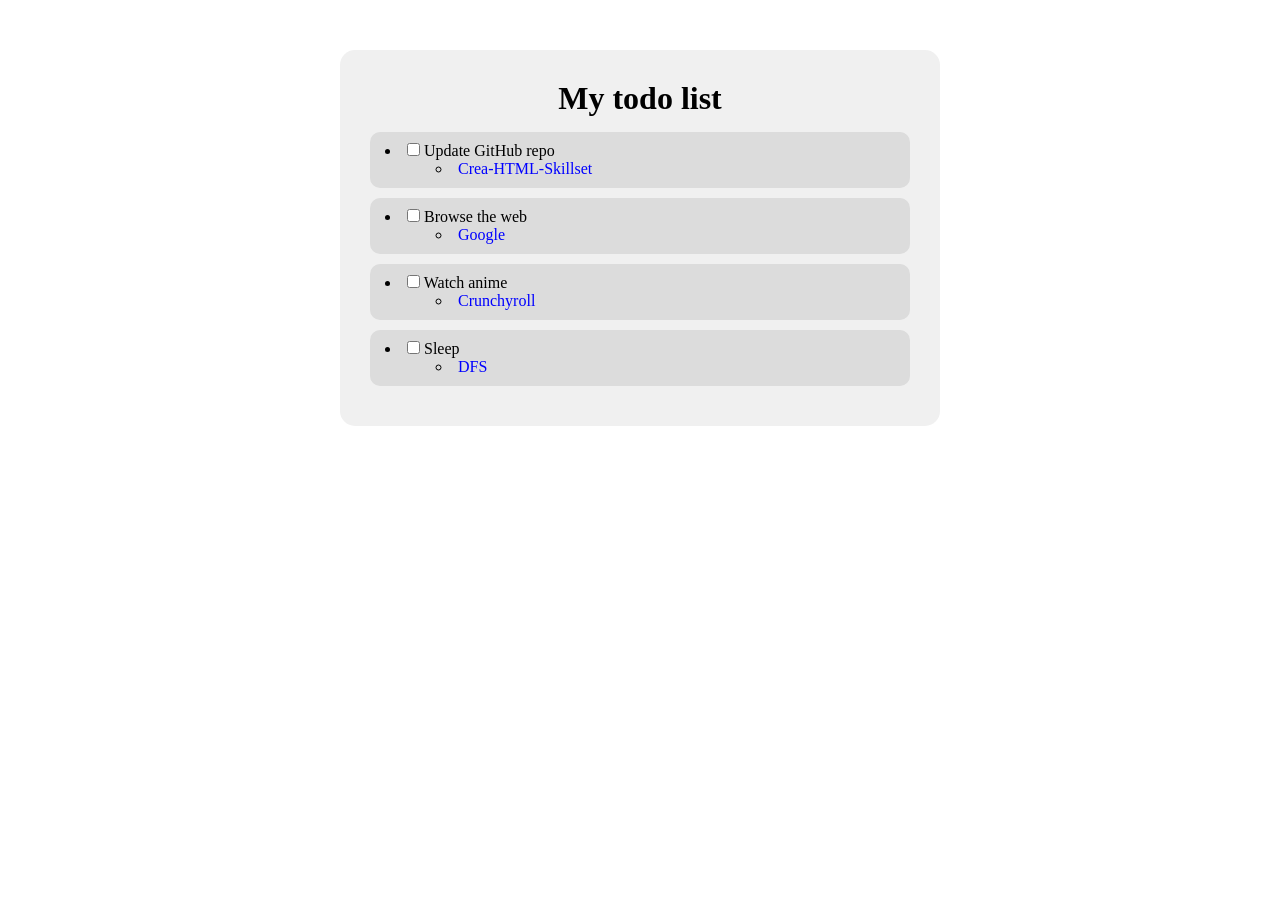
<file: css/empty/index.html>
<!DOCTYPE html>
<html lang="en">
<head>
    <meta charset="UTF-8">
    <meta name="viewport" content="width=device-width, initial-scale=1.0">
    <title>Styled To-Do List</title>
    <link rel="stylesheet" href="styles.css">
</head>
<body>
    <div class="container">
        <h1>My todo list</h1>
        <ul class="todo-list">
            <li class="todo">
                <input type="checkbox" id="todo-1">
                <label for="todo-1">Update GitHub repo</label>
                <ul class="sub-item">
                    <li><a href="https://github.com/CreaDiscord/Crea-HTML-Skillset" target="_blank" class="sub-item-link">Crea-HTML-Skillset</a></li>
                </ul>
            </li>
            <li class="todo">
                <input type="checkbox" id="todo-2">
                <label for="todo-2">Browse the web</label>
                <ul class="sub-item">
                    <li><a href="https://www.google.com/" target="_blank" class="sub-item-link">Google</a></li>
                </ul>
            </li>
            <li class="todo">
                <input type="checkbox" id="todo-3">
                <label for="todo-3">Watch anime</label>
                <ul class="sub-item">
                    <li><a href="https://www.crunchyroll.com/" target="_blank" class="sub-item-link">Crunchyroll</a></li>
                </ul>
            </li>
            <li class="todo">
                <input type="checkbox" id="todo-4">
                <label for="todo-4">Sleep</label>
                <ul class="sub-item">
                    <li><a href="https://www.dfs.co.uk/" target="_blank" class="sub-item-link">DFS</a></li>
                </ul>
            </li>
        </ul>
    </div>
</body>
</html>
</file>
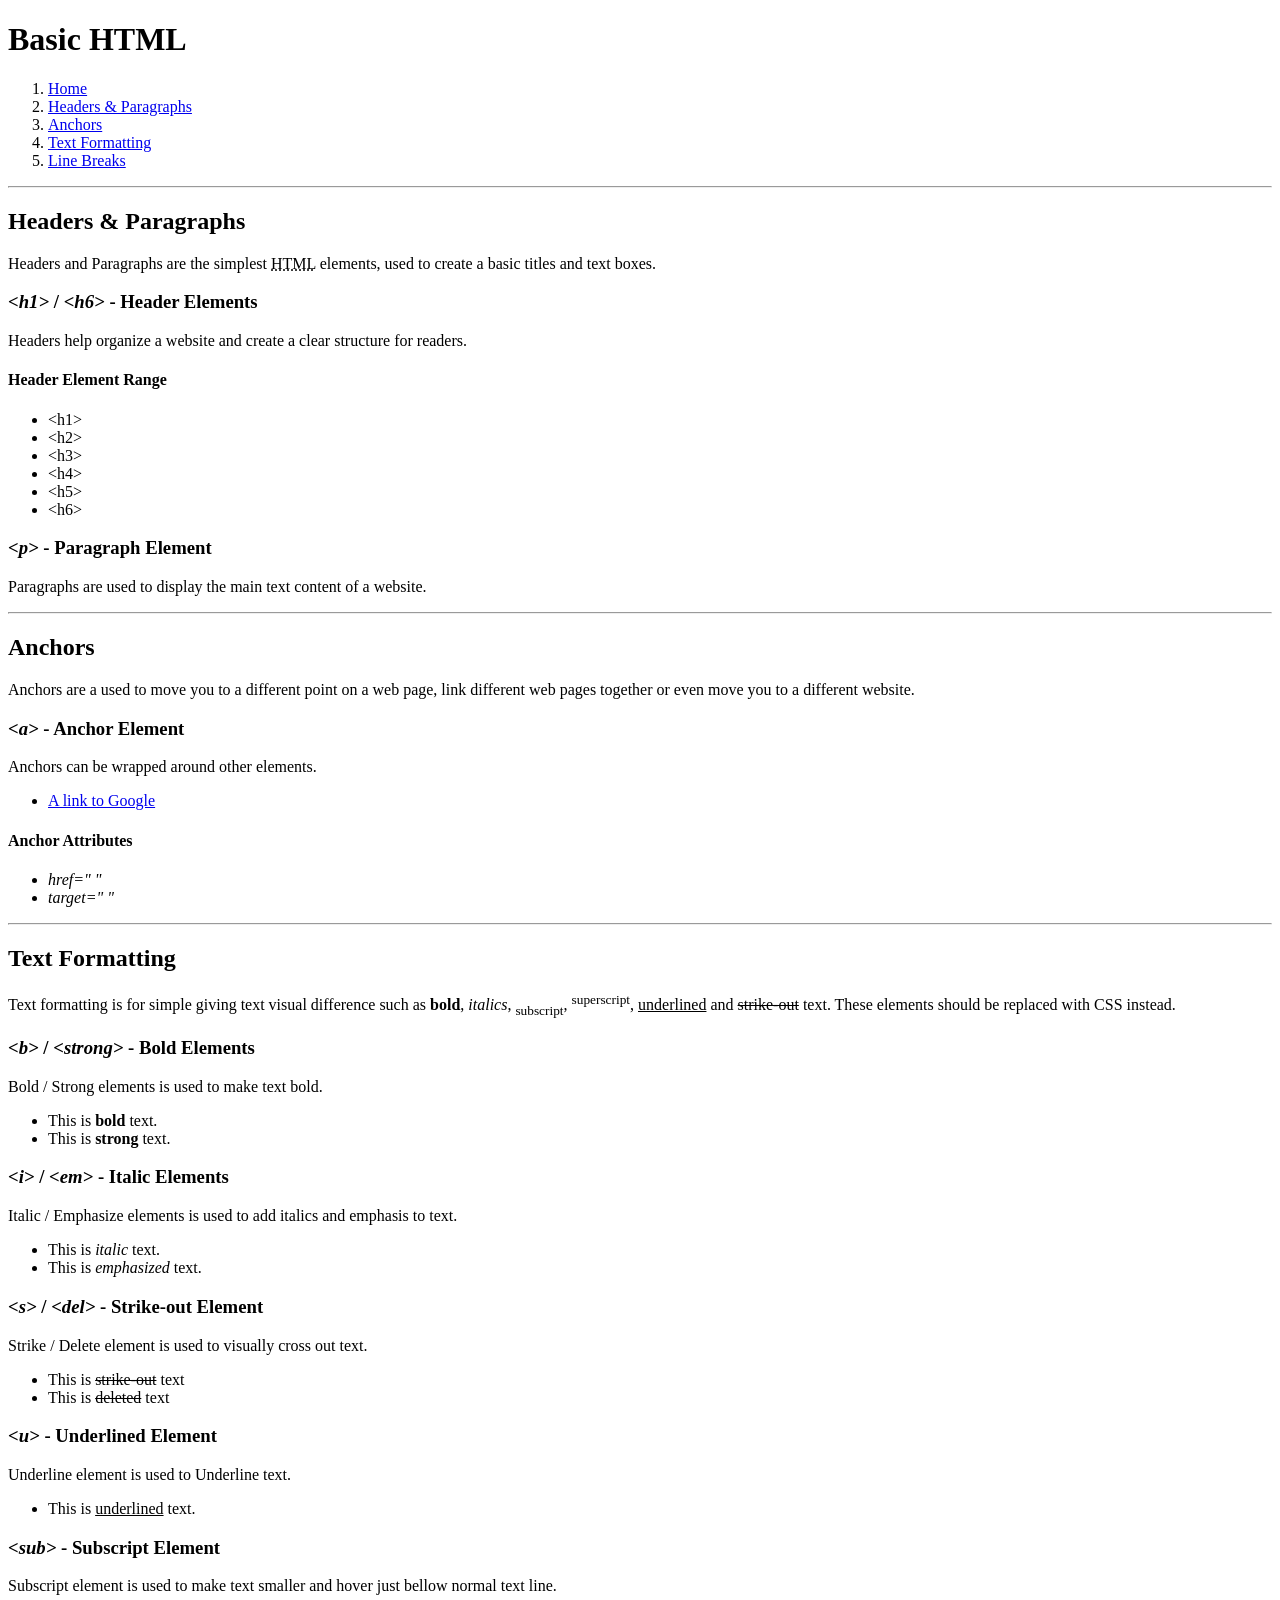
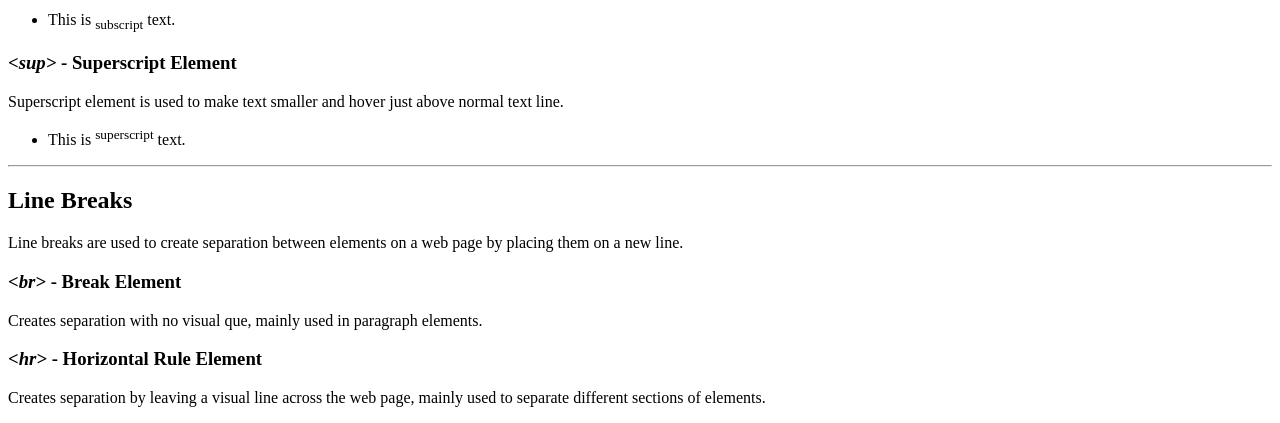
<file: basic-html/basics-formating.html>
<!DOCTYPE html>
<html lang="en">
<head>
    <meta charset="UTF-8">
    <meta name="viewport" content="width=device-width, initial-scale=1.0">
    <title>Basic HTML</title>
</head>
<body>
    <header>
        <h1>Basic HTML</h1>
        <nav>
            <ol>
                <li><a href="../index.html">Home</a></li>
                <li><a href="#headers-id">Headers & Paragraphs</a></li>
                <li><a href="#anchors-id">Anchors</a></li>
                <li><a href="#formatting-id">Text Formatting</a></li>
                <li><a href="#line-break-id">Line Breaks</a></li>
            </ol>
        </nav>
    </header>
    <hr>
    <main>
        <section id="headers-id">
            <h2>Headers & Paragraphs</h2>
            <p>Headers and Paragraphs are the simplest <abbr title="HyperText Markup Language">HTML</abbr> elements, used to create a basic titles and text boxes.</p>
        
            <article>
                <h3><em>&lt;h1&gt;</em> / <em>&lt;h6&gt;</em> - Header Elements</h3>
                <p> Headers help organize a website and create a clear structure for readers. </p>
                <h4>Header Element Range</h4>
                <ul>
                    <li>&lt;h1&gt;</li>
                    <li>&lt;h2&gt;</li>
                    <li>&lt;h3&gt;</li>
                    <li>&lt;h4&gt;</li>
                    <li>&lt;h5&gt;</li>
                    <li>&lt;h6&gt;</li>
                </ul>
            </article>
        
            <article>
                <h3><em>&lt;p&gt;</em> - Paragraph Element</h3>
                <p> Paragraphs are used to display the main text content of a website. </p>
            </article>
        </section>
        <hr>
        <section id="anchors-id">
            <h2>Anchors</h2>
            <p> Anchors are a used to move you to a different point on a web page, link different web pages together or even move you to a different website. </p>
            <article>
                <h3><em>&lt;a&gt;</em> - Anchor Element</h3>
                <p> Anchors can be wrapped around other elements. </p>
                <ul>
                    <li><a href="https://www.google.com/" target="_blank">A link to Google</a></li>
                </ul>
                <h4>Anchor Attributes</h4>
                <ul>
                    <li><em>href=" "</em></li>
                    <li><em>target=" "</em></li>
                </ul>
            </article>
        </section>
        <hr>
        <section id="formatting-id">
            <h2>Text Formatting</h2>
            <p> Text formatting is for simple giving text visual difference such as <b>bold</b>, <i>italics</i>, <sub>subscript</sub>, <sup>superscript</sup>, <u>underlined</u> and <s>strike-out</s> text. These elements should be replaced with CSS instead.</p>
            <article>
                <h3><em>&lt;b&gt;</em> / <em>&lt;strong&gt;</em> - Bold Elements</h3>
                <p> Bold / Strong elements is used to make text bold.</p>
                <ul>
                    <li>This is <b>bold</b> text.</li>
                    <li>This is <strong>strong</strong> text.</li>
                </ul>
            </article>
            <article>
                <h3><em>&lt;i&gt;</em> / <em>&lt;em&gt;</em> - Italic Elements</h3>
                <p>Italic / Emphasize elements is used to add italics and emphasis to text.</p>
                <ul>
                    <li>This is <i>italic</i> text.</li>
                    <li>This is <em>emphasized</em> text.</li>
                </ul>
            </article>
            <article>
                <h3><em>&lt;s&gt;</em> / <em>&lt;del&gt;</em> - Strike-out Element</h3>
                <p>Strike / Delete element is used to visually cross out text.</p>
                <ul>
                    <li>This is <s>strike-out</s> text</li>
                    <li>This is <del>deleted</del> text</li>
                </ul>
            </article>
            <article>
                <h3><em>&lt;u&gt;</em> - Underlined Element</h3>
                <p>Underline element is used to Underline text.</p>
                <ul>
                    <li>This is <u>underlined</u> text.</li>
                </ul>
            </article>
            <article>
                <h3><em>&lt;sub&gt;</em> - Subscript Element</h3>
                <p>Subscript element is used to make text smaller and hover just bellow normal text line.</p>
                <ul>
                    <li>This is <sub>subscript</sub> text.</li>
                </ul>
            </article>
            <article>
                <h3><em>&lt;sup&gt;</em> - Superscript Element</h3>
                <p>Superscript element is used to make text smaller and hover just above normal text line.</p>
                <ul>
                    <li>This is <sup>superscript</sup> text.</li>
                </ul>
            </article>
        </section>
        <hr>
        <section id="line-break-id">
            <h2>Line Breaks</h2>
            <p> Line breaks are used to create separation between elements on a web page by placing them on a new line. </p>
            <article>
                <h3><em>&lt;br&gt;</em> - Break Element</h3>
                <p> Creates separation with no visual que, mainly used in paragraph elements. </p>
            </article>
            <article>
                <h3><em>&lt;hr&gt;</em> - Horizontal Rule Element</h3>
                <p> Creates separation by leaving a visual line across the web page, mainly used to separate different sections of elements. </p>
            </article>
        </section>
    </main>
</body>
</html>
</file>
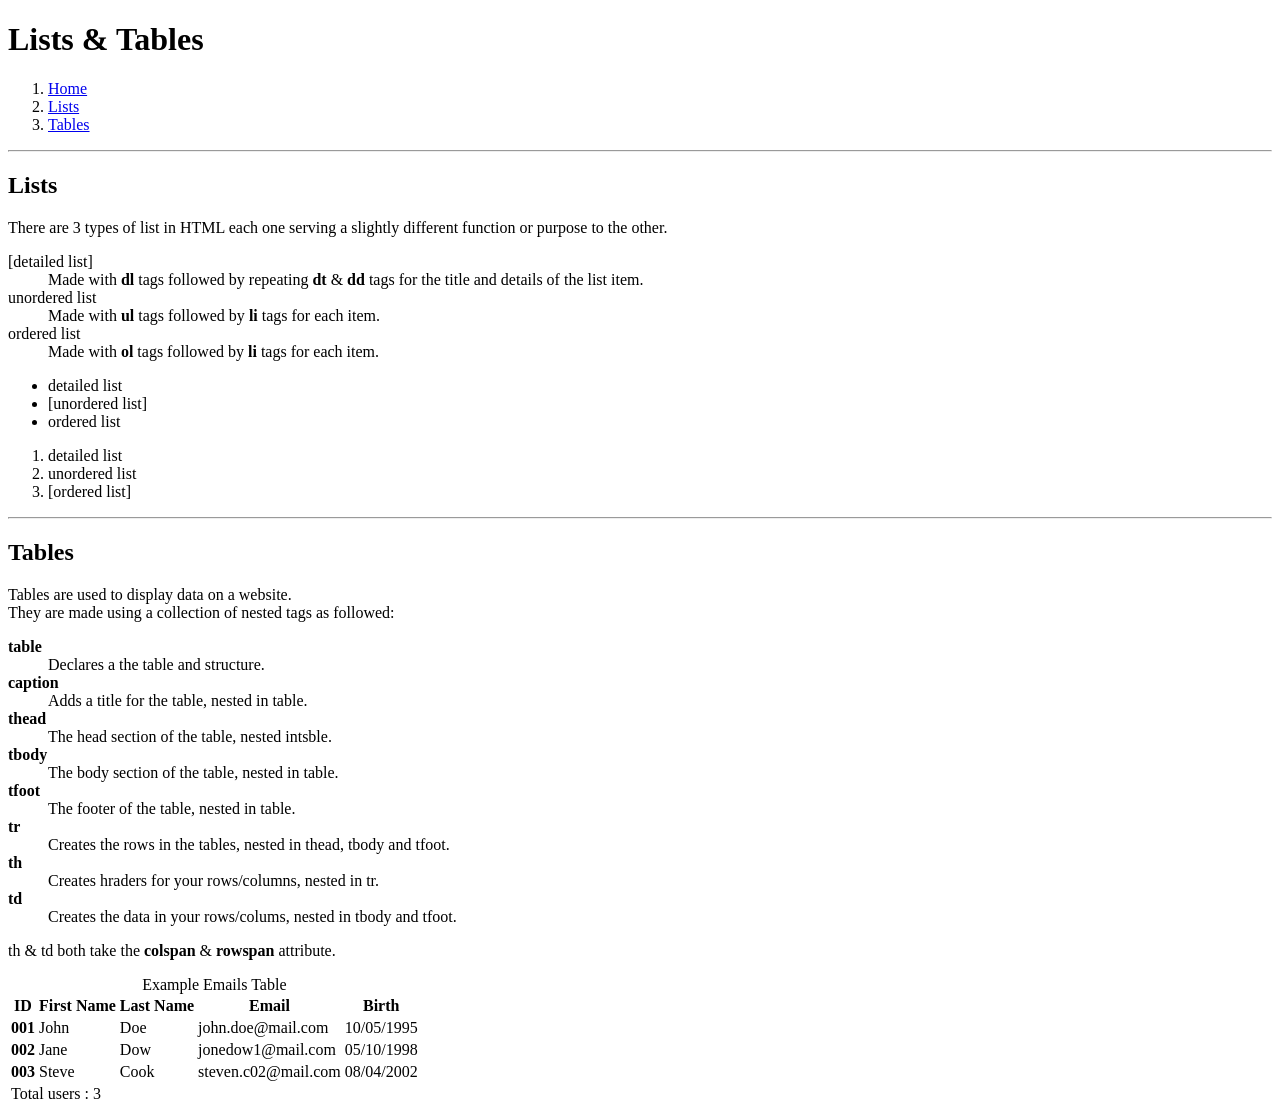
<file: basic-html/lists-tables.html>
<!DOCTYPE html>
<html lang="en">
<head>
    <meta charset="UTF-8">
    <meta name="viewport" content="width=device-width, initial-scale=1.0">
    <title>Lists & Tables</title>
</head>
<body>
    <header>
        <h1>Lists & Tables</h1>
        <nav>
            <ol>
                <li><a href="../index.html">Home</a></li>
                <li><a href="#lists-id">Lists</a></li>
                <li><a href="#tables-id">Tables</a></li>
            </ol>
        </nav>
    </header>
    <hr>
    <main>
        <section id="lists-id">
            <h2>Lists</h2>
            <p>
                There are 3 types of list in HTML each one serving a slightly different function or purpose to the other.
            </p>
            <dl>
                <dt>[detailed list]</dt>
                    <dd>Made with <b>dl</b> tags followed by repeating <b>dt</b> & <b>dd</b> tags for the title and details of the list item.</dd>
                <dt>unordered list</dt>
                    <dd>Made with <b>ul</b> tags followed by <b>li</b> tags for each item.</dd>
                <dt>ordered list</dt>
                    <dd>Made with <b>ol</b> tags followed by <b>li</b> tags for each item.</dd>
            </dl>
            <ul>
                <li>detailed list</li>
                <li>[unordered list]</li>
                <li>ordered list</li>
            </ul>
            <ol>
                <li>detailed list</li>
                <li>unordered list</li>
                <li>[ordered list]</li>
            </ol>
        </section>
        <hr>
        <section id="tables-id">
            <h2>Tables</h2>
            <p>
                Tables are used to display data on a website.
                <br> They are made using a collection of nested tags as followed:
            </p>    
             <dl>
                <dt><b>table</b></dt>
                    <dd>Declares a the table and structure.</dd>
                <dt><b>caption</b></dt>
                    <dd>Adds a title for the table, nested in table.</dd>
                <dt><b>thead</b></dt>
                    <dd>The head section of the table, nested intsble.</dd>
                <dt><b>tbody</b></dt>
                    <dd>The body section of the table, nested in table.</dd>
                <dt><b>tfoot</b></dt>
                    <dd>The footer of the table, nested in table.</dd>
                <dt><b>tr</b></dt>
                    <dd>Creates the rows in the tables, nested in thead, tbody and tfoot.</dd>
                <dt><b>th</b></dt>
                    <dd>Creates hraders for your rows/columns, nested in tr.</dd>
                <dt><b>td</b></dt>
                    <dd>Creates the data in your rows/colums, nested in tbody and tfoot.</dd>
            </dl>
            <p>
                th & td both take the <b>colspan</b> & <b>rowspan</b> attribute.
            </p>
            <table>
                <caption>Example Emails Table</caption>
                <thead>
                    <tr>
                        <th>ID</th>
                        <th>First Name</th>
                        <th>Last Name</th>
                        <th>Email</th>
                        <th>Birth</th>
                    </tr>
                </thead>
                <tbody>
                    <tr>
                        <th>001</th>
                        <td>John</td>
                        <td>Doe</td>
                        <td>john.doe@mail.com</td>
                        <td>10/05/1995</td>
                    </tr>
                    <tr>
                        <th>002</th>
                        <td>Jane</td>
                        <td>Dow</td>
                        <td>jonedow1@mail.com</td>
                        <td>05/10/1998</td>
                    </tr>
                    <tr>
                        <th>003</th>
                        <td>Steve</td>
                        <td>Cook</td>
                        <td>steven.c02@mail.com</td>
                        <td>08/04/2002</td>
                    </tr>
                </tbody>
                <tfoot>
                    <td colspan="5">Total users : 3</td>
                </tfoot>
            </table>
        </section>
    </main>
</body>
</html>
</file>
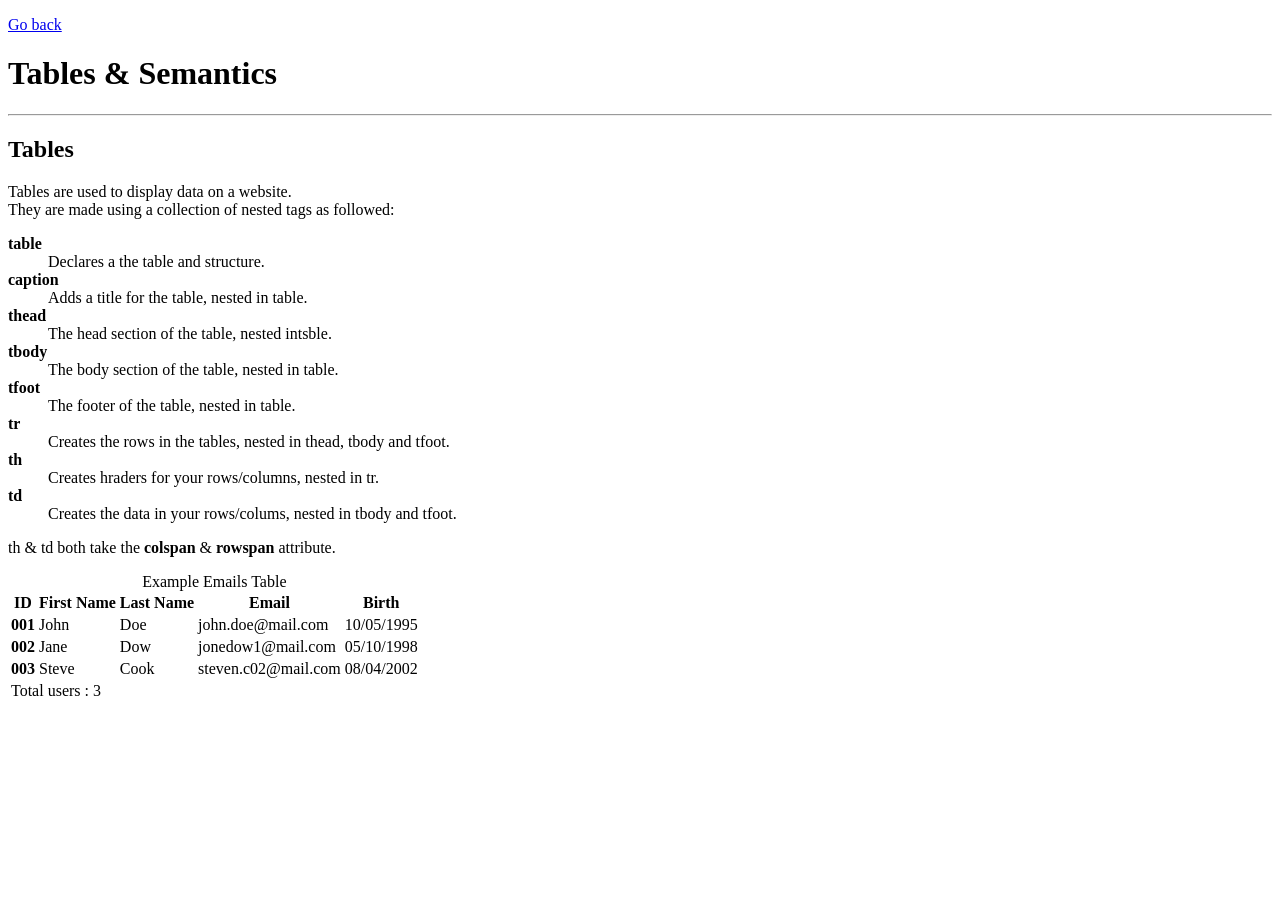
<file: basic-html/tables-semantics.html>
<!DOCTYPE html>
<html lang="en">
<head>
    <meta charset="UTF-8">
    <meta name="viewport" content="width=device-width, initial-scale=1.0">
    <title>Tables & Semantics</title>
</head>
<body>
    <header>
        <p><a href="../index.html">Go back</a></p>
        <h1>Tables & Semantics</h1>
    </header>
    <hr>
    <main>
        <section>
            <h2>Tables</h2>
            <p>
                Tables are used to display data on a website.
                <br> They are made using a collection of nested tags as followed:
            </p>    
             <dl>
                <dt><b>table</b></dt>
                    <dd>Declares a the table and structure.</dd>
                <dt><b>caption</b></dt>
                    <dd>Adds a title for the table, nested in table.</dd>
                <dt><b>thead</b></dt>
                    <dd>The head section of the table, nested intsble.</dd>
                <dt><b>tbody</b></dt>
                    <dd>The body section of the table, nested in table.</dd>
                <dt><b>tfoot</b></dt>
                    <dd>The footer of the table, nested in table.</dd>
                <dt><b>tr</b></dt>
                    <dd>Creates the rows in the tables, nested in thead, tbody and tfoot.</dd>
                <dt><b>th</b></dt>
                    <dd>Creates hraders for your rows/columns, nested in tr.</dd>
                <dt><b>td</b></dt>
                    <dd>Creates the data in your rows/colums, nested in tbody and tfoot.</dd>
            </dl>
            <p>
                th & td both take the <b>colspan</b> & <b>rowspan</b> attribute.
            </p>
            <table>
                <caption>Example Emails Table</caption>
                <thead>
                    <tr>
                        <th>ID</th>
                        <th>First Name</th>
                        <th>Last Name</th>
                        <th>Email</th>
                        <th>Birth</th>
                    </tr>
                </thead>
                <tbody>
                    <tr>
                        <th>001</th>
                        <td>John</td>
                        <td>Doe</td>
                        <td>john.doe@mail.com</td>
                        <td>10/05/1995</td>
                    </tr>
                    <tr>
                        <th>002</th>
                        <td>Jane</td>
                        <td>Dow</td>
                        <td>jonedow1@mail.com</td>
                        <td>05/10/1998</td>
                    </tr>
                    <tr>
                        <th>003</th>
                        <td>Steve</td>
                        <td>Cook</td>
                        <td>steven.c02@mail.com</td>
                        <td>08/04/2002</td>
                    </tr>
                </tbody>
                <tfoot>
                    <td colspan="5">Total users : 3</td>
                </tfoot>
            </table>
        </section>
    </main>
</body>
</html>
</file>
<file: css/empty/styles.css>
* {
    margin: 0px;
    padding: 0px;
    box-sizing: border-box;
}

.container {
    background: rgb(240, 240, 240);
    width: 600px;
    min-width: none;
    margin: 50px auto;
    padding: 30px;
    border-radius: 15px;
}

.todo {
    background: rgb(220, 220, 220);
    margin-bottom: 10px;
    padding: 10px 15px;
    border-radius: 10px;
}

.sub-item {
    margin-left: 10%;
}

h1 {
    text-align: center;
    margin-bottom: 15px;
}

li {
    list-style-position: inside;
}

a {
    text-decoration: none;
}

a:link {
    color: blue;
}

a:visited {
    color: green;
}

a:hover {
    color: red;
}

a:focus {
    border: 2px solid red;
}

a:active {
    color: orange;
}
</file>
